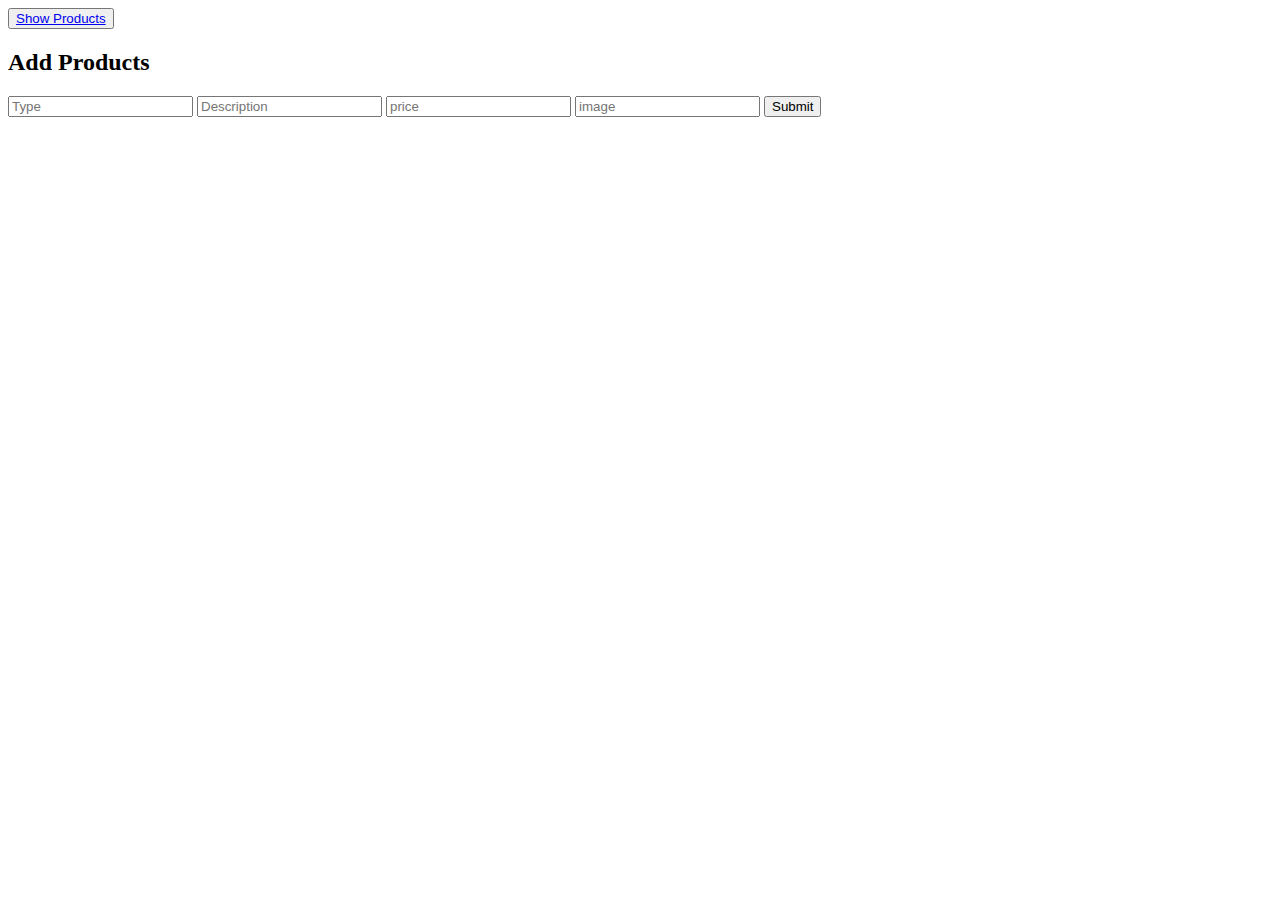
<file: index.html>
<!DOCTYPE html>
<html lang="en">
  <head>
    <meta charset="UTF-8" />
    <meta http-equiv="X-UA-Compatible" content="IE=edge" />
    <meta name="viewport" content="width=device-width, initial-scale=1.0" />
    <title>Document</title>
  </head>

  <body>
    <div id="navbar">
      <!--Create Show Products button here, give id as "show_products". avoid making spelling mistakes in HTML id's-->
      <button id="show_products">
        <a href="./inventory.html">Show Products</a>
      </button>
    </div>
    <div>
      <h2>Add Products</h2>
      
      <!--Create a form here to accept product data from user, give form HTML id as "products"-->
      <form id="products" onsubmit="trandata(event)">
        <input type="text" id="type" placeholder="Type" />
        <input type="text" id="desc" placeholder="Description" />
        <input type="number" id="price" placeholder="price" />
        <input type="text" id="image" placeholder="image" />
        <input type="submit" />

      </form>
      <!--Create four inputs to accept Type, Description, price, & image-->
      <!--give the inputs following respective id's, "type", "desc", "price","image"-->
      <!--create a "Add Product" button to submit form, give it html id as "add_product"-->
      
    </div>
  </body>
</html>

<script src="./scripts/index.js"></script>
</file>
